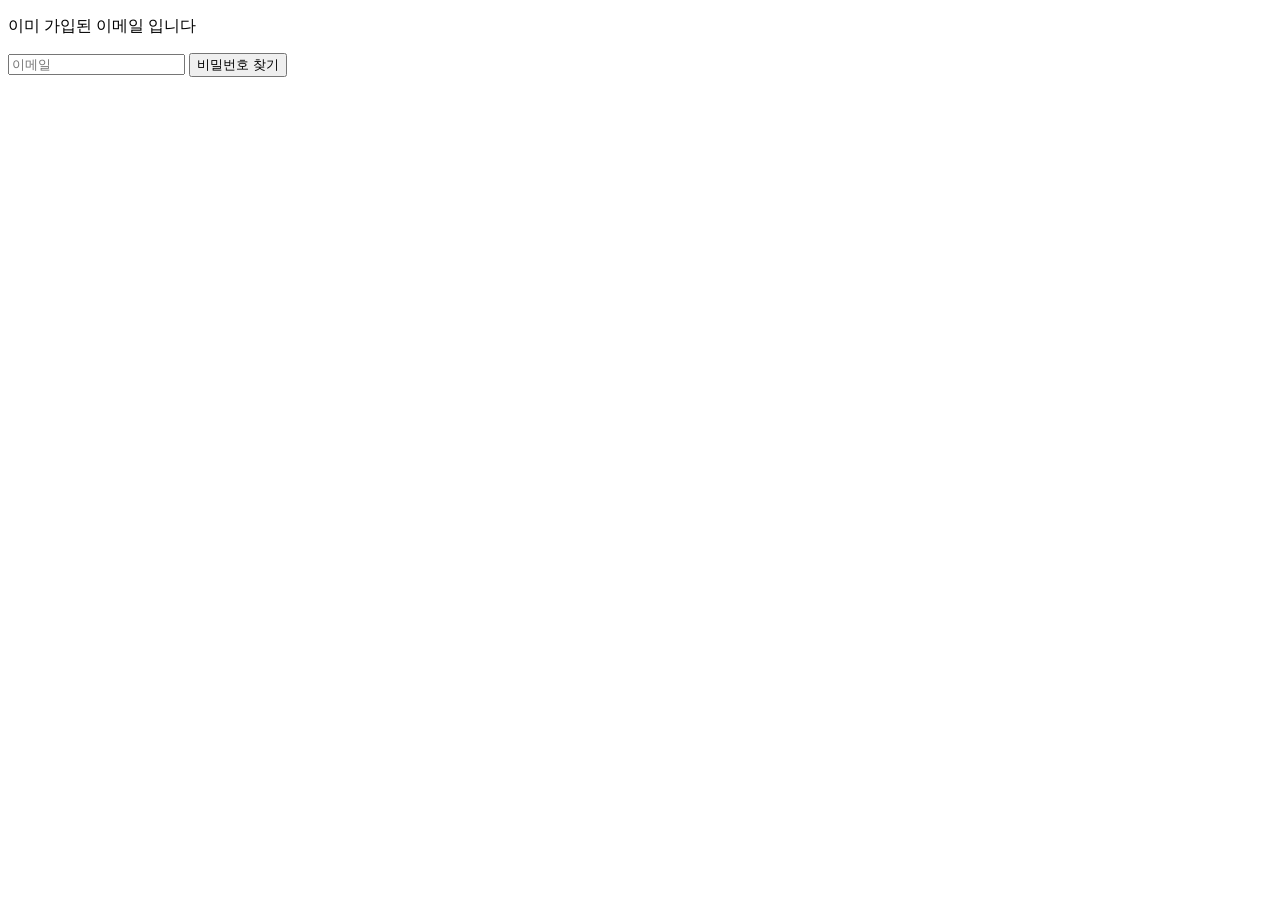
<file: src/main/resources/templates/findPW.html>
<!DOCTYPE html>
<html lang="en">
<head>
    <meta charset="UTF-8">
    <title>회원가입</title>
</head>
<body>
<form action="/user/lost" method="post">
    <p>이미 가입된 이메일 입니다</p>
    <input type="text" placeholder="이메일" name="email">
    <input type="submit" value="비밀번호 찾기">
</form>
</body>
</html>
</file>
